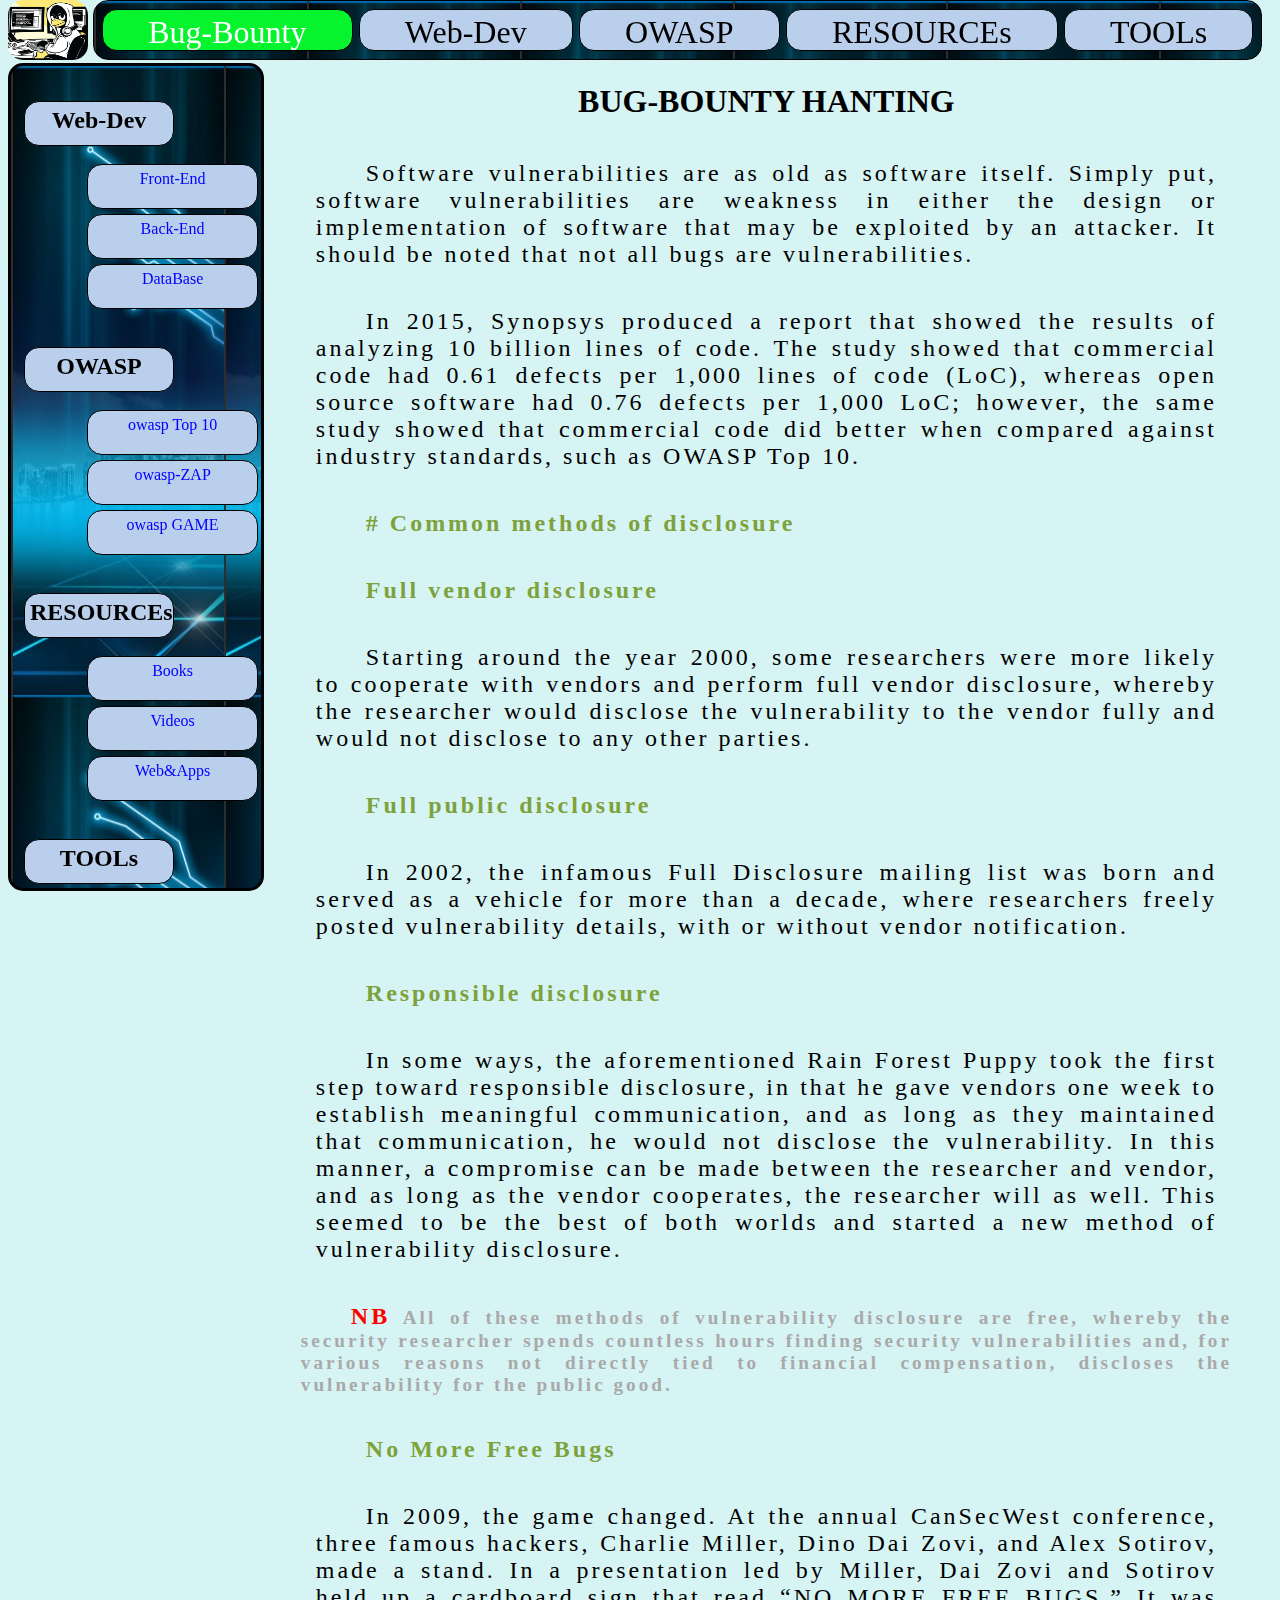
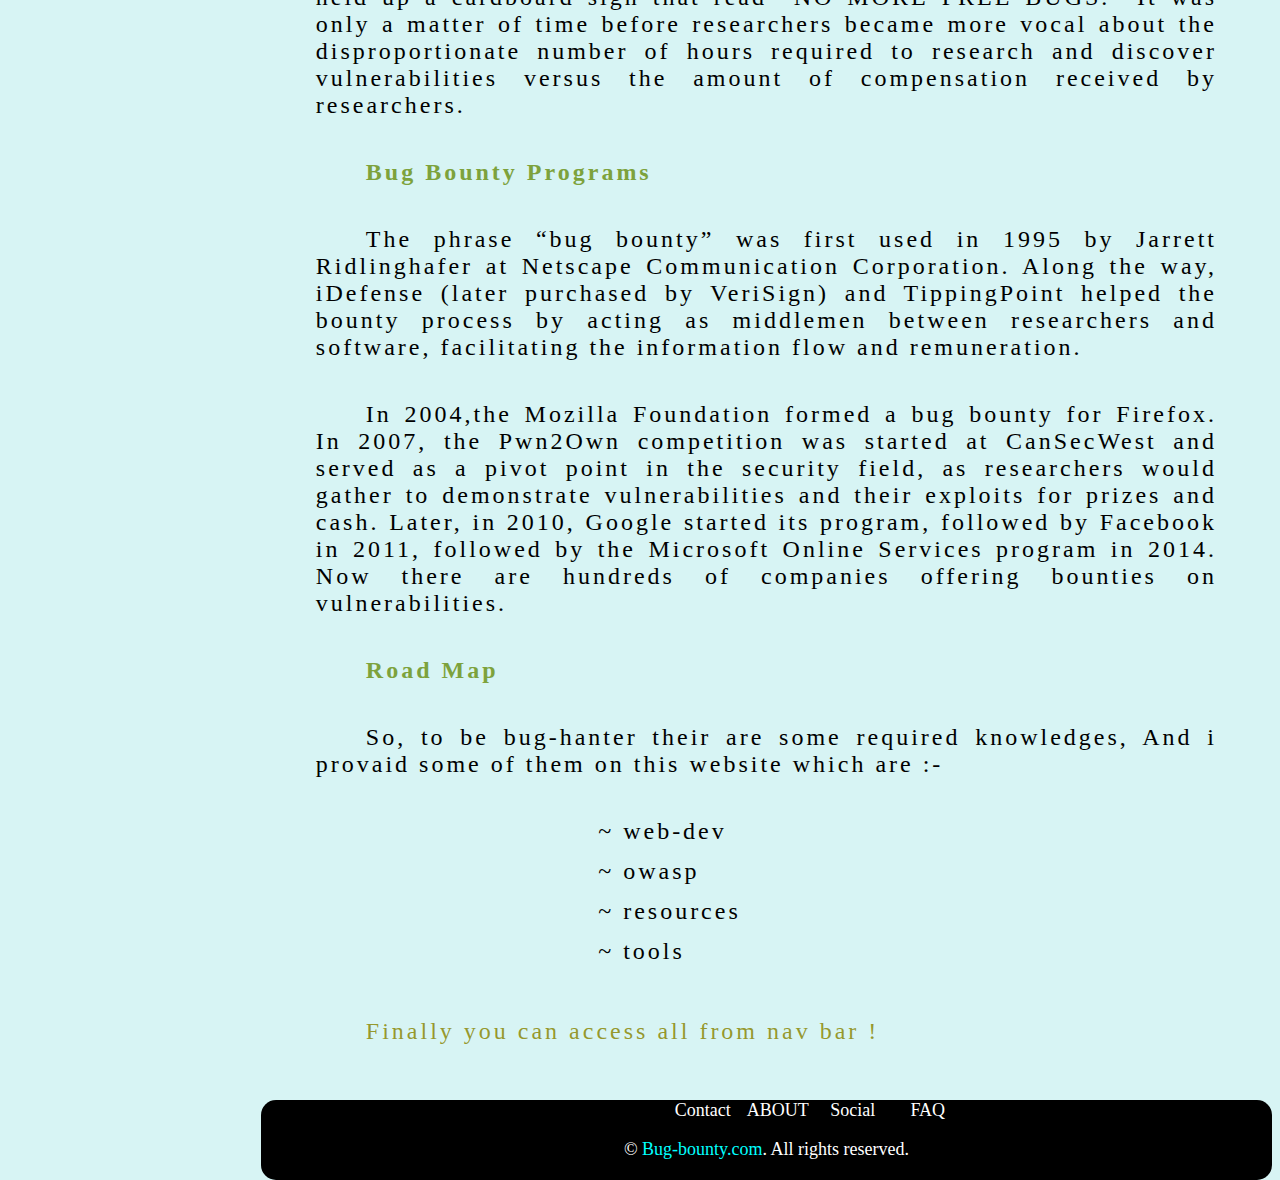
<file: index.html>
<!DOCTYPE html>
<html>
    <head>
        <meta name="viewport" content="width=device-width, initial-scale=1.0">
        <title>BUG-Bounty</title>
        <link rel="stylesheet" href="./STYLE/bug-bounty.css">
        <link rel="script" href="./SCRIPT/bug-bounty.js">
    </head>
    <body>

        <nav class="nav-bar">
            <div class="img">
                <img src="./PICTURE/linux.jpg" alt="my pic" width="80px" height="60px">
            </div>
            
            <div class="link">
                    <a class="aa active" href="index.html">Bug-Bounty</a>
            
                    <a class="aa" href="./HTML/web-dev.html">Web-Dev</a>
                
                    <a class="aa" href="./HTML/owasp.html">OWASP</a>
            
                    <a class="aa" href="./HTML/book.html">RESOURCEs</a>       
            
                    <a class="aa" href="./HTML/tools.html">TOOLs</a>        
            </div>
        </nav>

        <section class="sec">
            <aside class="side-bar">
              
                <ul class="side-li"><a class="sA" href="./HTML/web-dev.html">
                    <h1 class="side">Web-Dev</h1><br>
                    <li>Front-End</li>
                    <li>Back-End</li>
                    <li>DataBase</li>
                </a>
                </ul>
            
                <ul class="side-li"><a class="sA" href="./HTML/owasp.html">
                    <h1 class="side">OWASP</h1><br>
                    <li>owasp Top 10</li>
                    <li>owasp-ZAP</li>
                    <li>owasp GAME</li>
                </a>
                </ul>
           
                <ul class="side-li"><a class="sA" href="./HTML/book.html">
                     <h1 class="side">RESOURCEs</h1><br>
                    <li>Books</li>
                    <li>Videos</li>
                    <li>Web&Apps</li>
                </a>
                </ul>
                
                <ul class="side-li"><a class="sA" href="./HTML/tools.html">
                    <h1 class="side">TOOLs</h1><br>
                    <li>Recon</li>
                    <li>Scanning</li>
                    <li>Exploit</li>
                </a>
                </ul>

            </aside>

            <article class="article">
                    <h1>Bug-bounty hanting</h1>
                    <p>
                        Software vulnerabilities are as old as software itself. Simply put, software
                        vulnerabilities are weakness in either the design or implementation of software that may
                        be exploited by an attacker. It should be noted that not all bugs are vulnerabilities.
                    </p>
                    <p>   
                        In 2015, Synopsys produced a report that showed the results of analyzing 10 billion lines of
                        code. The study showed that commercial code had 0.61 defects per 1,000 lines of code
                        (LoC), whereas open source software had 0.76 defects per 1,000 LoC; however, the
                        same study showed that commercial code did better when compared against industry
                        standards, such as OWASP Top 10.
                    </p>
                            <h2># Common methods of disclosure</h2>
                            <h2>Full vendor disclosure</h2> 
                    <p>
                            Starting around the year 2000, some researchers were more likely to cooperate with
                        vendors and perform full vendor disclosure, whereby the researcher would disclose the
                        vulnerability to the vendor fully and would not disclose to any other parties.
                    </p>
                            <h2>Full public disclosure</h2>
                    <p>
                            In 2002, the infamous Full Disclosure mailing list was born
                        and served as a vehicle for more than a decade, where researchers freely posted
                        vulnerability details, with or without vendor notification.
                    </p>
                            <h2>Responsible disclosure</h2>
                    <p>
                            In some ways, the aforementioned Rain Forest Puppy took
                        the first step toward responsible disclosure, in that he gave vendors one week to
                        establish meaningful communication, and as long as they maintained that communication,
                        he would not disclose the vulnerability. In this manner, a compromise can be made
                        between the researcher and vendor, and as long as the vendor cooperates, the researcher
                        will as well. This seemed to be the best of both worlds and started a new method of
                        vulnerability disclosure.
                    </p>
                            <h3><b>NB</b> All of these methods of vulnerability disclosure are free,
                        whereby the security researcher spends countless hours finding security vulnerabilities
                        and, for various reasons not directly tied to financial compensation, discloses the
                        vulnerability for the public good.</h3>

                            <h2>No More Free Bugs</h2>
                    <p>
                        In 2009, the game changed. At the annual CanSecWest conference, three famous
                        hackers, Charlie Miller, Dino Dai Zovi, and Alex Sotirov, made a stand.
                        In a presentation led by Miller, Dai Zovi and Sotirov held up a cardboard sign that read
                        “NO MORE FREE BUGS.” It was only a matter of time before researchers became
                        more vocal about the disproportionate number of hours required to research and
                        discover vulnerabilities versus the amount of compensation received by researchers.
                    </p>
                      
                            <h2>Bug Bounty Programs</h2>
                    <p>    
                        The phrase “bug bounty” was first used in 1995 by Jarrett Ridlinghafer at Netscape
                        Communication Corporation. Along the way, iDefense (later purchased by VeriSign)
                        and TippingPoint helped the bounty process by acting as middlemen between
                        researchers and software, facilitating the information flow and remuneration. 
                    </p>
                    <p>
                        In 2004,the Mozilla Foundation formed a bug bounty for Firefox. In 2007, the Pwn2Own competition 
                        was started at CanSecWest and served as a pivot point in the security field,
                        as researchers would gather to demonstrate vulnerabilities and their exploits for prizes
                        and cash. Later, in 2010, Google started its program, followed by Facebook in 2011,
                        followed by the Microsoft Online Services program in 2014. Now there are hundreds
                        of companies offering bounties on vulnerabilities.
                    </p>
                            <h2>Road Map</h2>
                    <p>
                        So, to be bug-hanter their are some required knowledges, And i provaid some of them on this website which are :-
                    </p>
                        <ul class="rmap">
                            <li>~ web-dev</li>
                            <li>~ owasp</li>
                            <li>~ resources</li>
                            <li>~ tools</li>
                        </ul>

                    <p class="final">Finally you can access all from nav bar !</p>
                    
            </article>
        </section>

        <footer class="foot">
            <ul class="list">
                <li>Contact</li>
                <li>ABOUT</li>
                <li>Social</li>
                <li>FAQ</li>
            </ul>
            <p class="fp">&copy; <a style="color:aqua" href="index.html">Bug-bounty.com</a>. All rights reserved.</p>
        </footer>
    </body>
</html>
</file>
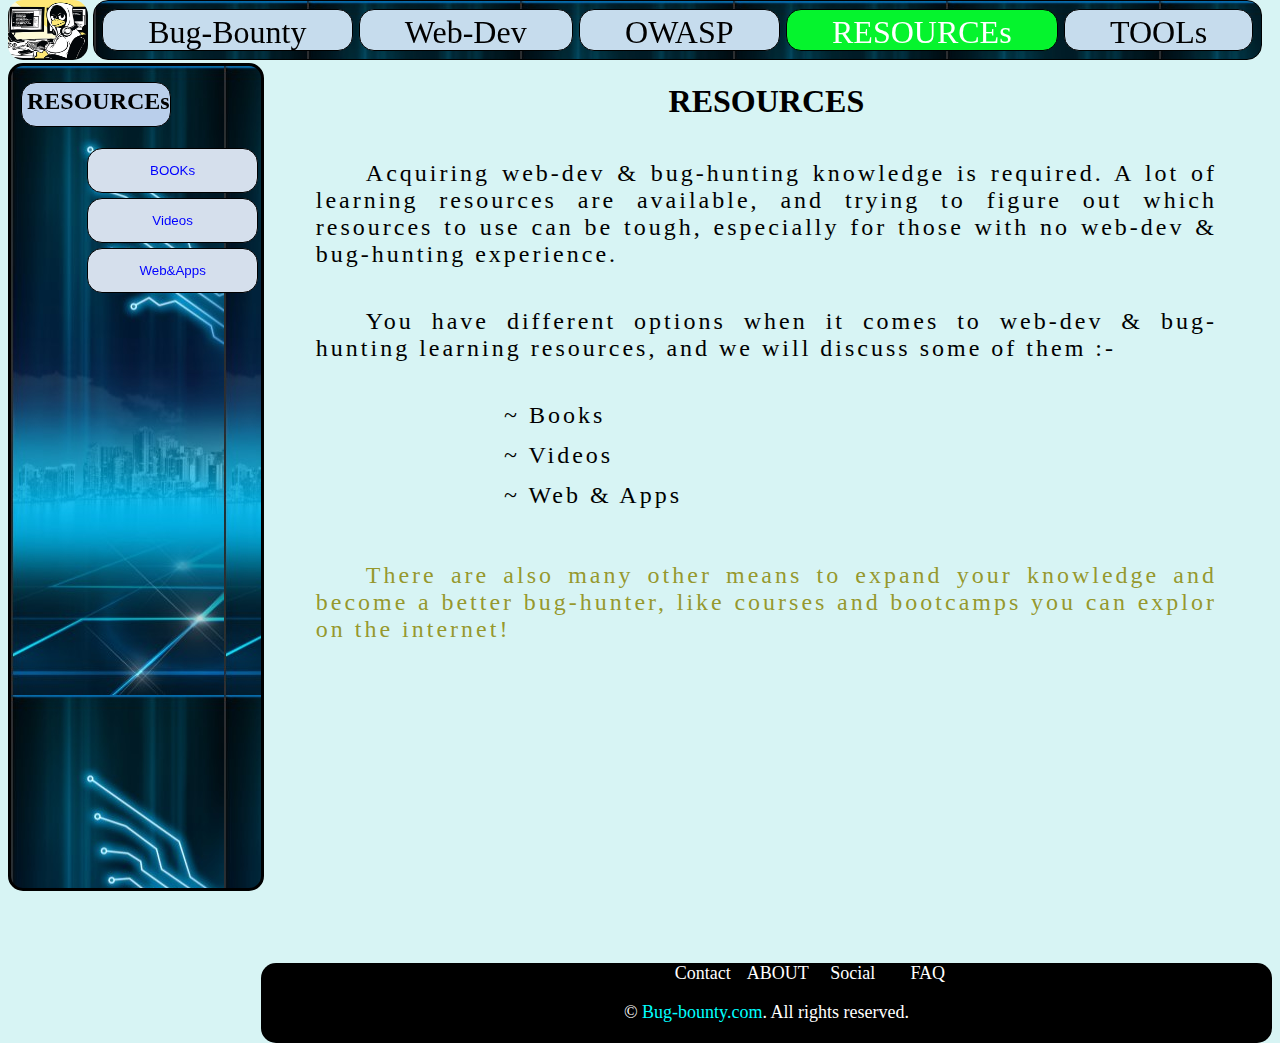
<file: HTML/book.html>
<!DOCTYPE html>
<html>
    <head>
        <title>BOOKs</title>
        <link rel="stylesheet" href="../STYLE/nav.css">
    </head>
    <body>
        <nav class="nav-bar">
            <div class="img">
                <img src="../PICTURE/linux.jpg" alt="my pic" width="80px" height="60px">
            </div>
            
            <div class="link">
                    <a class="aa" href="../index.html">Bug-Bounty</a>

                    <a class="aa" href="web-dev.html">Web-Dev</a>

                    <a class="aa" href="owasp.html">OWASP</a>

                    <a class="aa active" href="book.html">RESOURCEs</a>   

                    <a class="aa" href="tools.html">TOOLs</a>    
            </div>
        </nav>
        <section class="sec">
            <aside class="side-bar">
                    <h1 class="side">RESOURCEs</h1><br>
                <div class="button">
                    <button class="si-li book" onclick="book()">BOOKs</button>
                    <button class="si-li video" onclick="video()">Videos</button>
                    <button class="si-li web" onclick="web()">Web&Apps</button>
                </div>
            </aside>

            <article class="article re">
                    <h1 class="ar-h">RESOURCEs</h1>
                <div class="ar-p">
                    <p>
                        Acquiring web-dev & bug-hunting knowledge is required. A lot of learning resources 
                        are available, and trying to figure out which resources to use can be tough, 
                        especially for those with no web-dev & bug-hunting experience.
                    </p>
                    <p>You have different options when it comes to web-dev & bug-hunting learning resources, and we will discuss some of them :-</p>
                    <ul class="layer">
                        <li>~ Books</li>
                        <li>~ Videos</li>
                        <li>~ Web & Apps</li>
                    </ul>
                    <p class="final">There are also many other means to expand your knowledge and become a better bug-hunter, like courses and bootcamps you can explor on the internet!</p>
                </div>
            </article>

            <article class="article bo">
                    <h1 class="ar-h">BOOKs</h1>
                <div class="ar-p">
                    <p>
                        Books are good learning resources, and you can keep them on your bookshelf or phone and refer to them whenever you need to.
                        No one book can fully cover a topic as large as  bug-hunting.
                       Books, like any self-study learning option, are going to be a more challenging way to learn. 
                       There’s no instructor to ask questions, but you can get help online from other ethical hackers. 
                       Try social networking platforms like Twitter or LinkedIn to help answer your bug-hanting questions.                         
                    </p>
                    <p>Here is a list of recommended books for expanding your web-dev & bug-hunting educations.</p>
                    
                    <h2><b>#</b> LINUX BASICS FOR HACKERS </h2>
                    <div style="display: flex;">
                        <div>
                            <p>OccupyTheWeb is an infosec consultant, forensic investigator, and trainer with more
                                than 20 years in the industry.</p>
                            <p>
                                If you’re getting started along the exciting path of hacking, cybersecurity, and
                                pentesting, Linux Basics for Hackers is an excellent first step. Using Kali Linux, an
                                advanced penetration testing distribution of Linux, you’ll learn the basics of using the
                                Linux operating system and acquire the tools and techniques you’ll need to take control
                                of a Linux environment.
                            </p>
                            <p>
                                Linux/Unix is used in two thirds of web servers and dominates the market, And over 90 percent of all hacking tools are written for Linux.
                                This book is not intended for the experienced hacker or the experienced Linux admin. Instead, it is intended for those who want to get started along the exciting path of
                                hacking, cybersecurity, and pentesting.
                            </p>
                        </div>
                        <a href="https://a.co/d/9ynBPIF" target="_blank"><img src="../PICTURE/linux for hackers.jpg" alt="LINUX BASICS FOR HACKERS" width="350px" height="450px"></a>
                    </div>
                    
                    <h2><b>#</b> Django for begners</h2>
                    <div style="display: flex;">
                        <div>
                            <p>William S. Vincent's book is a project-based approach to learning web development with the Django1 web framework.</p>
                            <p>
                                In this book you will build five progressively more complex web
        applications, starting with a simple Hello, World app, progressing to a Pages app, a Message Board
        app, a Blog app with forms and user accounts, and finally a Newspaper app that uses a custom
        user model, email integration, foreign keys, authorization, permissions, and more.
                            </p>
                            <p>By the end of this book you will feel confident creating your own Django projects from scratch using current best practices.</p>
                        </div>
                        <a href="https://a.co/d/1Hem1CN" target="_blank"><img src="../PICTURE/Django.jpg" alt="Django for begners" width="350px" height="450px"></a>
                    </div>
                    <h2><b>#</b> The Web App Hacker’s Handbook 2nd Edition (wiley publishing, 2011)</h2>
                    <div style="display: flex;">
                        <div>
                            <p>
                                Dafydd Stuttard & Marcus PInto's book is a practical guide to discovering and exploiting security flaws in web applications. 
        By “web applications” it mean those that are accessed using a web browser to communicate with a web server. 
        They examine a wide variety of different technologies, such as databases, file systems, and web services, but 
        only in the context in which these are employed by web applications.
                            </p>
                            <p>- it can be the best book to start with for web-app hacking.</p>
                        </div>
                        <a href="https://a.co/d/8xmOJdR" target="_blank"><img src="../PICTURE/hand book.jpg" alt="web-app hacker's handbook" width="350px" height="450px"></a>
                    </div>
                    <h2><b>#</b> Bug Bounty Bootcamp ( no starch press, 2021)</h2>
                    <div style="display: flex;">
                        <div>
                            <p>In this book, Vickie explores a variety of different vulnerability types to advance your understanding of web application hacking.</p>
                            <p>
                                She covers the skills that will make you a successful bug bounty hunter, including step-by-step analyses on how to pick the right program for you, perform proper reconnaissance, and write strong reports. 
        She provides explanations for attacks like cross-site scripting, SQL injection, template injection, and almost any other you need in your toolkit to be successful. 
        Later on, she takes you beyond the basics of web applications and introduces topics such as code review, API hacking, automating your workflow, and fuzzing.
                            </p>
                            <p>For anyone willing to put in the work, Bug Bounty Bootcamp gives you the foundation you need to make it in bug bounties.</p>
                        </div>
                        <a href="https://a.co/d/6M44seM" target="_blank"><img src="../PICTURE/bug-bounty.jpg" alt="bug-bounty bootcamp" width="400px" height="500px"></a>
                    </div>
                    <h2><b>#</b> Real-World Bug Hunting ( no strach press, 2019)</h2>
                    <div style="display: flex;">
                        <div>
                            <p>
                                This book will be a tremendous guide along your journey. 
        It’s filled with rich, real-world examples of security vulnerability reports that resulted in real bug bounties, along with helpful analysis and review by Pete
        Yaworski, the author and a fellow hacker. He is your companion as you learn, and that’s invaluable.
                            </p>
                            <p>Another reason this book is so important is that it focuses on how to become an ethical hacker.</p>
                        </div>
                        <a href="https://a.co/d/cPFJ3vo" target="_blank"><img src="../PICTURE/field guide.jpg" alt="real-world bug hunting" width="350px" height="400px"></a>
                    </div>
                    <h2><b>#</b> Black Hat Python 2nd Edition (no strach press)</h2>
                    <div style="display: flex;">
                        <div>
                            <h3>This Justin Seitz & TimArnold Book is python 3 version of the 1 st Edition.</h3>
                            <p>
                                If you truly have a hacker’s mindset, a spark is all you need to make it your own and do something even more amazing. Justin Seitz offers plenty of sparks.
        A great book using Python for offensive security purposes. <br>
        Whether you’re interested in becoming a serious hacker/penetration tester or just want to know how they work, this book is one you need to read. 
        Intense, technically sound, and eye-opening.
                            </p>
                            <p>With a minor tweak or two, many of these programs will have at least a ten year shelf life, and that is rare for a security book.</p>
                        </div>
                        <a href="https://a.co/d/dkgeUaK" target="_blank"><img src="../PICTURE/black-hat.jpg" alt="black-hat python" width="350px" height="450px"></a>
                    </div>
                    <h2><b>#</b>Hacking APIs</h2>
                    <div style="display: flex;">
                        <div>
                            <p>
                                Hacking APIs is a crash course on web API security testing that will prepare you to attack APIs, find bugs other hackers often miss.
                            </p>
                            <p>
                                This book starts From basic definitions, through the theory behind common API weaknesses and hacking best 
                                practices. This highly effective, hands-on journey starts with tool introduction and reconnaissance, then covers everything from API fuzzing to complex access-control 
                                exploitation. With detailed labs, tips and tricks, and real-life examples, Hacking 
                                APIs is a complete workshop rolled into one book.
                            </p>
                        </div>
                        <a href="https://a.co/d/hhJP3D5" target="_blank"><img src="../PICTURE/Hacking APIs.png" alt="hacking APIs" width="250px" height="350px"></a>
                    </div>
                    <p class="final">Reading as much books as you can is the best thing in forming foundation of what ever you are learning.</p>
                </div>
            </article>

            <article class="article vi">
                    <h1 class="ar-h">Videos</h1>
                <div class="ar-p">
                    <p>Videos are best resources for begners to learn  new technologies. <br>
                    <h3>Here is a list of recommended videos for expanding your web-dev & bug-hunting educations.</h3></p>
                    <b>Web-Dev</b>
                    <h2># Frontend Web Development Bootcamp</h2>
                    <p>This course will give you a great foundetion of js, html & css !</p>
                    <iframe width="80%" height="500px"
                    src="http://www.youtube.com/embed/zJSY8tbf_ys">
                    </iframe>
                    <h2># Bug Hunters</h2>
                    <p>A Documentery from Hacking Google series, it will show you what bug-hunting is all about.</p>
                    <iframe width="80%" height="500px"
                    src="http://www.youtube.com/embed/IoXiXlCNoXg">
                    </iframe>
                    <h2># Bug Bounty Guide</h2>
                    <p>The interview by deved boomble is a best guide to the field.</p>
                    <iframe width="80%" height="500px"
                    src="http://www.youtube.com/embed/-2eVJRBNzY0">
                    </iframe>
                    
                </div>
                    <p class="final">It is known ther are a masive amount of coures on the internet, so grab the good ones and keep learning !</p>
            </article>

            <article class="article wa">
                    <h1 class="ar-h">Web&Apps</h1>
                <div class="ar-p">
                    <p>
                        Websites that feature web-dev & bug-hunting information and related news stories are a 
                        perfect complement to all of the books that we recommend for you to read. <br>
                        Here are some of our favorite websites for you to check out. The great thing 
                        about the web is that these resources are dynamic. The best websites are worth 
                        visiting again and again because their content will grow as time goes on. <br> Make 
                        sure to bookmark these sites in your favorite web browser!  
                    </p>
                    <a href="http://developer.mozilla.org"><h2># MDN Web Docs</h2></a>
                    <p>
                        MDN Web Docs previously Mozilla Developer Network and formerly Mozilla Developer Center, is a documentation repository for web developers
                        used by Mozilla, Microsoft, Google and Samsung.
                    </p>
                    <p>
                        The MDN Web Docs site provides information about Open Web technologies including
                        HTML, CSS, JavaScript and APIs for both web sites and progressive web apps.
                    </p>
                    <a href="http://w3schools.com"><h2># W3schools</h2></a>
                    <p>
                        W3Schools is a web developers site, with tutorials and references on web development languages such as HTML, CSS, JavaScript, PHP, SQL, and JQuery, covering most aspects of web programming.
The site derives its name from the World Wide Web (W3), but is not affiliated with the W3C. <br>
W3Schools was originally created in 1998, by Refsnes Data, a Norwegian software development and consulting company.
                    </p>
                    <p>
                        W3Schools has focus on simplicity, practicing easy and straight-forward learning. 
it use simple code explanations, and illustrate how to use it. <br>
The tutorials start from basic level, and move all the way up to complete professional references.
                    </p>
                    <p>
                        W3schools presents thousands of code examples. <br>
By using an online editor (Try It Yourself), you can edit examples and execute computer code experimentally, to see what works and what does not, before implementing it.
                    </p>
                    <h2>Popular Bug Bounty Program Facilitators</h2>
                    <p>
                        Several companies have emerged to facilitate bug bounty programs. <br>
                        The following were started in 2012 and are still serving this critical niche :-
                    </p>
                    <ul class="layer">
                        <li>~ Bugcrowd</li>
                        <li>~ HackerOne</li>
                        <li>~ SynAck</li>
                        <li>~ Intigriti</li>
                    </ul>
                    <p class="final">
                        This are just some. Several companies, including Google, Facebook, Apple, and Microsoft, are running their own bug bounty programs directly. 
                        More recently, Tesla, United, GM, and Uber launched their programs.
                    </p>
                </div>
            </article>
        </section>

        <footer class="foot">
            <ul class="flist">
                <li class="fo-li">Contact</li>
                <li class="fo-li">ABOUT</li>
                <li class="fo-li">Social</li>
                <li class="fo-li">FAQ</li>
            </ul>
            <p class="fp">&copy; <a style="color:aqua" href="../index.html">Bug-bounty.com</a>. All rights reserved.</p>
        </footer>

        <script src="../SCRIPT/book.js"></script>
    </body>
</html>
</file>
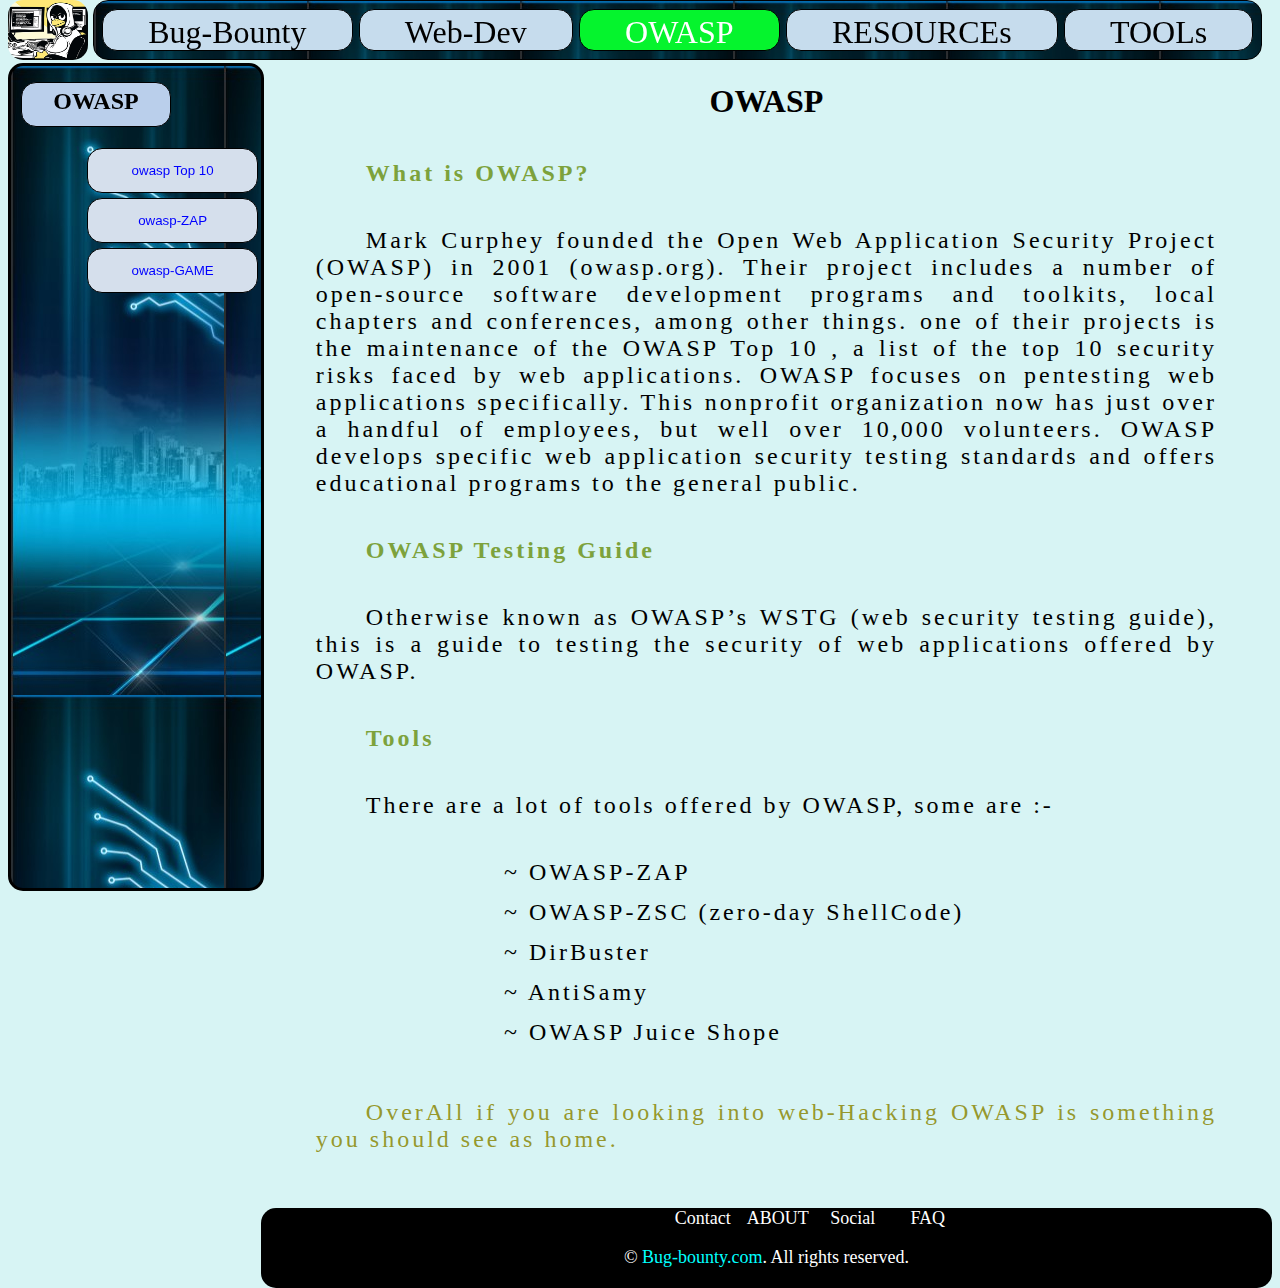
<file: HTML/owasp.html>
<!DOCTYPE html>
<html>
    <head>
        <title>OWASP</title>
        <link rel="stylesheet" href="../STYLE/nav.css">
    </head>
    <body>
        <nav class="nav-bar">
            <div class="img">
                <img src="../PICTURE/linux.jpg" alt="my pic" width="80px" height="60px">
            </div>
            
            <div class="link">
                    <a class="aa" href="../index.html">Bug-Bounty</a>

                    <a class="aa" href="web-dev.html">Web-Dev</a>

                    <a class="aa active" href="owasp.html">OWASP</a>

                    <a class="aa" href="book.html">RESOURCEs</a>   

                    <a class="aa" href="tools.html">TOOLs</a>    
            </div>
        </nav>
        <section class="sec">
            <aside class="side-bar">
                    <h1 class="side">OWASP</h1><br>
                <div class="button">
                    <button class="si-li o10" onclick="o10()">owasp Top 10</button>
                    <button class="si-li oZ" onclick="oZ()">owasp-ZAP</button>
                    <button class="si-li oG" onclick="oG()">owasp-GAME</button>
                </div>
            </aside>

            <article class="article ow">
                    <h1 class="ar-h">OWASP</h1>
                <div class="ar-p">
                    <h2>What is OWASP?</h2>
                    <p>
                        Mark Curphey founded the Open Web Application Security Project (OWASP) in 2001 (owasp.org). 
Their project includes a number of open-source software development programs and toolkits, local chapters and conferences, among other things.
one of their projects is the maintenance of the  OWASP Top 10 , a list of the top 10 security risks faced by web applications. 
OWASP focuses on pentesting web applications specifically. This nonprofit organization now has just over a handful of employees, but well over 10,000 volunteers. 
OWASP develops specific web application security testing standards and offers educational programs to the general public.
                    </p>
                    <h2>OWASP Testing Guide</h2>
                    <p>
                        Otherwise known as OWASP’s WSTG (web security testing guide), 
this is a guide to testing the security of web applications offered by OWASP.
                    </p>
                    <h2>Tools</h2>
                    <p>There are a lot of tools offered by OWASP, some are :-</p>
                    <ul class="layer">
                        <li>~ OWASP-ZAP</li>
                        <li>~  OWASP-ZSC (zero-day ShellCode)</li>
                        <li>~ DirBuster</li>
                        <li>~ AntiSamy</li>
                        <li>~ OWASP Juice Shope</li>
                    </ul>
                    <p class="final">OverAll if you are looking into web-Hacking OWASP is something you should see as home.</p>
                </div>
            </article>

            <article class="article tt">
                    <h1 class="ar-h">OWASP Top 10</h1>
                <div class="ar-p">
                    <p>
                        The OWASP TOP 10 is a standard awareness document for developers and web application security.
it represents a broad consensus about the most critical security risks to web application.
                    </p>
                    <h2>1. Injection</h2>
                    <p>
                        Injection flaws, such as SQL, NoSQL, OS and LDAP, occur when untrusted data is sent to an interpreter as part of a command or query. 
Injection flaws are very prevalent, particularly in legacy code, And they are easy to discover when examining code.
Scanners and Fuzzers can help attackers find injection flaws.
                    </p>
                    <h2>2. Broken Authentication and Session Management</h2>
                    <p>
                        This category of vulnerability encompasses various defects within the application’s login mechanism, which 
may enable an attacker to guess weak passwords, launch a brute-force attack, or bypass the login.
Session management attacks are well understood, particularly in relation to unexpired session tokens.
Attackers can detect broken authentication using manual means and exploit them using automated tools with password lists and dictionary attacks.
                    </p>
                    <h2>3. Sensitive Data Exposure</h2>
                    <p>
                        This mainly involves interacting 
with the application in unexpected and malicious ways and exploiting anomalies in the application’s behavior to extract information that is of value to you. 
If successful, such an attack may enable you to retrieve sensitive data such as user credentials, gain a deeper understanding of an error condition to fi ne-tune 
your attack, discover more details about the technologies in use, and map the application’s internal structure and functionality.
                    </p>
                    <h2>4. XML External Entity</h2>
                    <p>
                        Attackers can exploit vulnerable XML processors if they can upload XML or include hostile content in an XML document, exploiting vulnerable code, dependencies or integrations.
By default, many older XML processors allow specification of an external entity, a URL that is dereferenced and evaluated during XML processing.
These flaws can be used to extract data, excute a remote request from the server, scan internal systems, perform a denial-of-serrvice attack, as well as execute other attacks.
                    </p>
                    <h2>5. Broken Access Control</h2>
                    <p>
                        This involves cases where the application fails to properly protect access to its data and functionality, 
potentially enabling an attacker to view other users’ sensitive data held on the server or carry out privileged actions (creating, accessing, updating or deleting ).
Access control weaknesses are common due to lack of automation detection, and lack of effective functional testing by application developers.
Access control is detectable using manual means, or possibly through automation for the absence of access controls in certain frameworks.
                    </p>
                    <h2>6. Security Misconfiguration</h2>
                    <p>
                        Attackers will often attempt to exploit unpatched flaws or access default accounts, unused pages, unprotected files and directories, 
to gain unauthorized access or knowledge of the system.
Security misconfiguration can happen at any level of an application stack, including the network services, platform, web server, application server,
database, frameworks, custom code, and preinstalled virtual machines, containers, or storage.
Automated scanners are useful for dettecting misconfigurations, use of default accounts or configurations, unnecessary services, legacy options, etc.
                    </p>
                    <h2>7. Cross-Site Scripting</h2>
                    <p>
                        This vulnerability enables an attacker to target other users of the application, potentially gaining access to their data, 
performing unauthorized actions on their behalf, or carrying out other attacks against them.
Automated tools can detect and exploit all three forms of XSS, particularly in mature technologies such as PHP, J2EE/JSP, and ASP.NET.
                    </p>
                    <h2>8. Insecur De-serialization</h2>
                    <p>
                    # Serialization is the process of converting complex data structures, such as objects and their fields, into a "flatter" format that can be sent and received as a sequential stream of bytes.
                    </p>
                    <p>
                    # Deserialization is the process of restoring this byte stream to a fully functional replica of the original object, in the exact state as when it was serialized.
                    </p>
                    <p>
                    So, Insecure deserialization is when user-controllable data is deserialized by a website. This potentially enables an attacker to manipulate serialized objects in order to pass harmful data into the application code.
                    </p>
                    <h2>9. Using Components with Known Vulnerabilities</h2>
                    <p>
                        While it is easy to find already-written exploits for many known vulnerablities, other vulnerabilities require concentrated effort to
develop a custom exploit.
also some known vulnerabilities lead to only minor impacts, some of the largest breaches to date have relied on exploiting known 
vulnerabilities in components.
Some scanners help in detection, but determining exploitablity requires additional effort.
                    </p>
                    <h2>10. Insufficent Logging&Monitoring</h2>
                    <p>
                        Exploitation of Insufficent Logging&Monitoring is the bedrock of nearly every major incident. 
Attackers rely on the lack of monitoring and timely response to achieve their goals without being detected.
Most successful attack start with vulnerability probing.
                    </p>
                </div>
            </article>

            <article class="article zt">
                    <h1 class="ar-h">OWASP-ZAP</h1>
                <div class="ar-p">
                    <p>ZED Attack Proxy is a free and open-source web application vulnerability scanning tool from the folks at the venerable OWASP project.</p>
                    <p> 
                        Written in Java (therefore platform independent) with an excellent easy-to use GUI, it can be mastered by even a novice in minutes.</p>
                    <p>
                        It is terrific for scanning web applications in search of known vulnerabilities, And for both passive and active scanning ZAP is really an amazing tool in that it contains so many functions. 
                        it lets you explore an application, collecting vulnerabilities along the way. it has a built-in web spider you can use.
                    </p>
                    <p>It’s also perfect for creating Cross-Site Request Forgery (CSRF) proofs-of-concept.</p>
                    <p class="final">~ It is most used tool, mastering it will pay off when you start hacking!</p>
                </div>
            </article>

            <article class="article gt">
                    <h1 class="ar-h">OWASP GAME</h1>
                <div class="ar-p">
                    <p>OWASP has created the "OWASP Juice Shop". This is a purposly insecure wabApp that utilizes game theory to entice you to break in.</p>
                    <p>The Juice Shop is linked to a scoreboard that helps you keep track of  your progress and leads you through the different challenges.</p>
                    <h3><b>~ There is no link to the scoreboard, it is one of the challenges.</b></h3>
                    <p>The first item in the tutorial tells you to look at the js code within DevTools by hitting F12, or just start guessing  the url of the scorebord.</p>
                    <h2>Challenges</h2>
                    <p>Some of the challenges you will face in the game are :-</p>
                    <ul class="layer">
                        <li>~ Broken Authentication</li>
                        <li>~ Broken Access Control</li>
                        <li>~ Security Misconfiguration</li>
                        <li>~ Using Components with known Vulnerabilites</li>
                        <li>~ Insufficient Logging&Monitoring</li>
                    </ul>
                    <p class="final">That is best way to understand security flaws and get experience from attack simulations.</p>
                </div>
            </article>
        </section>

        <footer class="foot">
            <ul class="flist">
                <li class="fo-li">Contact</li>
                <li class="fo-li">ABOUT</li>
                <li class="fo-li">Social</li>
                <li class="fo-li">FAQ</li>
            </ul>
            <p class="fp">&copy; <a style="color:aqua" href="../index.html">Bug-bounty.com</a>. All rights reserved.</p>
        </footer>

        <script src="../SCRIPT/owasp.js"></script>
    </body>
</html>
</file>
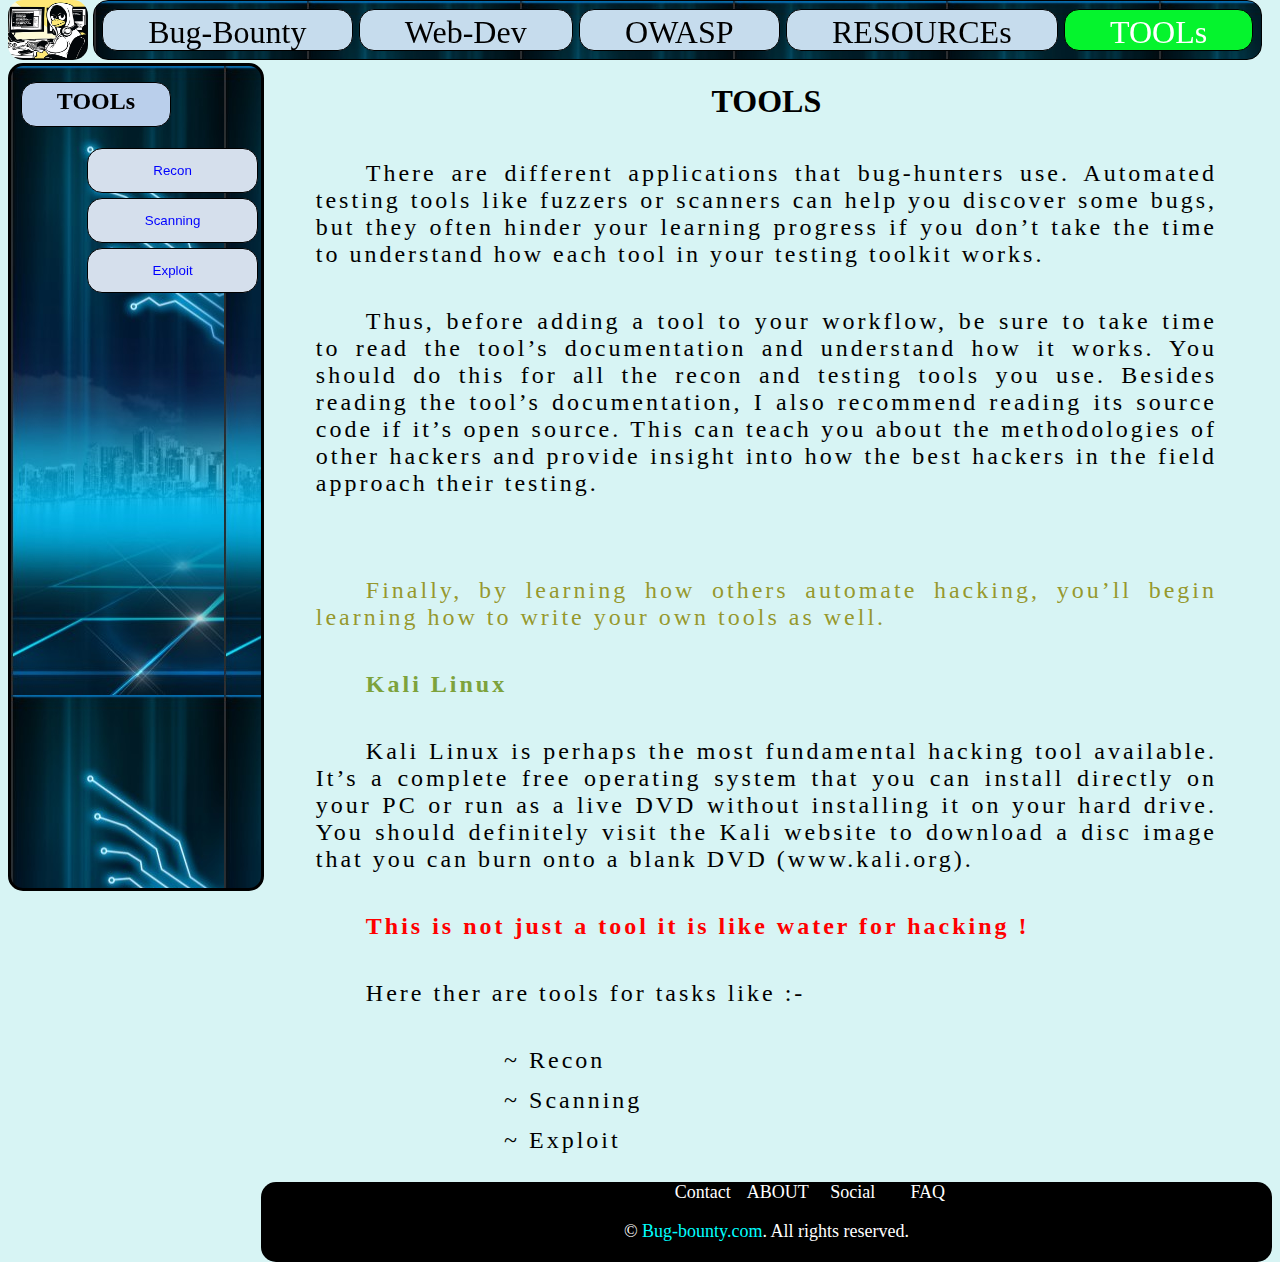
<file: HTML/tools.html>
<!DOCTYPE html>
<html>
    <head>
        <title>TOOLs</title>
        <link rel="stylesheet" href="../STYLE/nav.css">
    </head>
    <body>
        <nav class="nav-bar">
            <div class="img">
                <img src="../PICTURE/linux.jpg" alt="my pic" width="80px" height="60px">
            </div>
            
            <div class="link">
                    <a class="aa" href="../index.html">Bug-Bounty</a>

                    <a class="aa" href="web-dev.html">Web-Dev</a>

                    <a class="aa" href="owasp.html">OWASP</a>

                    <a class="aa" href="book.html">RESOURCEs</a>   

                    <a class="aa active" href="tools.html">TOOLs</a>    
            </div>
        </nav>
        <section class="sec">
            <aside class="side-bar">
                    <h1 class="side">TOOLs</h1><br>
                <div class="button">
                    <button class="si-li recon" onclick="recon()">Recon</button>
                    <button class="si-li scann" onclick="scann()">Scanning</button>
                    <button class="si-li exploit" onclick="exploit()">Exploit</button>
                </div>
            </aside>

            <article class="article to">
                    <h1 class="ar-h">TOOLs</h1>
                <div class="ar-p">
                    <p>
                        There are different applications that bug-hunters use.
                        Automated testing tools like fuzzers or scanners can help you discover some bugs, 
                        but they often hinder your learning progress if you don’t take the time to understand how each tool in your testing toolkit works.
                    </p> 
                    <p>
                        Thus, before adding a tool to your workflow, be sure to take time to read the 
                        tool’s documentation and understand how it works. You should do this for all the recon and testing tools you use.
                        Besides reading the tool’s documentation, I also recommend reading its source code if it’s open source. 
                        This can teach you about the methodologies of other hackers and provide insight into how the best hackers in the 
                        field approach their testing.
                    </p> 
                    <p class="final">Finally, by learning how others automate hacking, you’ll begin learning how to write your own tools as well.</p>
                    <h2>Kali Linux</h2>
                    <p>    
                        Kali Linux is perhaps the most fundamental hacking tool available. It’s a 
                        complete free operating system that you can install directly on your PC or run 
                        as a live DVD without installing it on your hard drive. You should definitely 
                        visit the Kali website to download a disc image that you can burn onto a blank 
                        DVD (www.kali.org). <br>    
                    </p>
                    <p><b>This is not just a tool it is like water for hacking !</b></p>
                    <p>Here ther are tools for tasks like :-</p>
                    <ul class="layer">
                        <li>~ Recon</li>
                        <li>~ Scanning</li>
                        <li>~ Exploit</li>
                    </ul>
                </div>
            </article>

            <article class="article rt">
                    <h1 class="ar-h">RECON</h1>
                <div class="ar-p">
                    <p>The first step to attacking any target is conducting reconnaissance, or simply put, gathering information about the target.</p>
                    <p>
                        Reconnaissance is important because it’s how you figure out an application’s attack surface. 
To look for bugs most efficiently, you need to discover all the possible ways of attacking a target before deciding on the most effective approach.
                    </p>
                    <h2># Google Dorking</h2>
                    <p>                   
                        When hunting for bugs, you’ll often need to research the details of a vulnerability. 
                        If you’re exploiting a potential cross-site scripting (XSS) vulnerability, you might want to find a particular payload you saw on GitHub.
                    </p>
                    <p>
                        Advanced search-engine skills will help you find the resources you need quickly and accurately.
                        In fact, advanced Google searches are a powerful technique that hackers often use to perform recon. Hackers call this Google dorking. For the 
                        average Joe, Google is just a text search tool for finding images, videos, and 
                        web pages. But for the hacker, Google can be a means of discovering valuable information such as hidden admin portals, unlocked password files, 
                        and leaked authentication keys.
                    </p>
                    <p class="final">Google’s search engine has its own built-in query language that helps you filter your searches.</p>
                    <h2># WHOIS and Reverse WHOIS</h2>
                    <p>
                        When companies or individuals register a domain name, they need to supply 
identifying information, such as their mailing address, phone number, and 
email address, to a domain registrar. Anyone can then query this information 
by using the whois command, which searches for the registrant and owner 
information of each known domain. You might be able to find the associated 
contact information, such as an email, name, address, or phone number.
                    </p>
                    <p>
                        This information is not always available, as some organizations and 
individuals use a service called domain privacy, in which a third-party service 
provider replaces the user’s information with that of a forwarding service. 
                    </p>
                    <p>
                        You could then conduct a reverse WHOIS search, searching a database by using an organization name, a phone number, or an email address to find domains registered with it. 
This way, you can find all the domains that belong to the same owner. Reverse WHOIS is extremely useful for finding obscure or 
internal domains not otherwise disclosed to the public. Use a public reverse WHOIS tool like ViewDNS.info (https://viewdns.info/reversewhois/) to conduct 
this search. WHOIS and reverse WHOIS will give you a good set of top-level domains to work with.
                    </p>
                    <h2># Shodan</h2>
                    <p>
                        To find services on a machine without actively scanning it, you can use Shodan, a search engine that lets the user find machines connected to the internet. 
With Shodan, you can discover the presence of webcams, web servers, or even power plants based on criteria such as hostnames or IP addresses.
                    </p>
                    <h2># Wayback Machine</h2>
                    <p>
                        A digital record of internet content. It records a site’s content at various points in time. 
Using the Wayback Machine, you can find old endpoints, directory listings, forgotten subdomains, URLs, 
and files that are outdated but still in use. Tomnomnom’s tool Waybackurls 
(https://github.com/tomnomnom/waybackurls/) can automatically extract endpoints and URLs from the Wayback Machine.
                    </p>
                    <h2># Introspection</h2>
                    <p>
                        A great reconnaissance tool for bug hunters From GraphQL APIs, a feature that allows API users to ask a GraphQL system 
for information about itself. In other words, they’re queries that return information about how to use the API.
                    </p>
                    <p class="final">Ther are a ton of recon tools to look for and mastering them will pay off.</p>
                </div>
            </article>
            
            <article class="article sc">
                    <h1 class="ar-h">SCANNING</h1>
                <div class="ar-p">
                    <p>
                        Scanning is often part of bug-hunting.Bug hunters can manually discover vulnerabilities without using a vulnerability scanner. 
                        Vulnerability scanners are used to detect specific vulnerabilities that are publicly known and for which programmers have developed tests, and can help speed up the vulnerability discovery process. 
Scheduled recurring vulnerability scanning should be part of a threat and vulnerability management program. 
Vulnerability scanners are an important tool in a bug-hunters toolbox, and one of the first steps in a bug-hunting. Following are some common vulnerability scanners:
                    </p>
                    <h2># Nmap</h2>
                    <p>
                        stands for network mapper.
                        Whether you are an aspiring master hacker, network engineer, or security engineer, there is one tool you need to be familiar with:nmap. 
Nmap began as a simple, modest port-scanning tool with the ability to send TCP, UDP, or ICMP packets to a host and its ports to elicit a response. 
Then, based upon the host’s response, nmap determines whether the port is open. 
Over the years, it has evolved to become a powerful scanning tool with even some exploitation capabilities.
                    </p>
                    <p>
                        If you run Nmap on a network that you’re testing, you can see how it was designed and how it operates. 
                        Nmap includes host discovery for seeing which network services servers run, port 
scanning to see which TCP/IP network ports are running on those servers, and operating system detection so that you can see which OS servers and clients are in use on the network.
                    </p>
                    <h2># Hping3</h2>
                    <p>
                        Hping3 is a powerful and versatile scanning tool for scanning.
                        it is often referred to as a “packet crafting tool.” That’s because it has the capability of creating just about any type of packet, both RFC (Request for Comment. 
These are the specifications of how protocols are supposed to work) compliant and non-RFC compliant. If you can imagine a packet, hping3 can create it!
                    </p>
                    <p>
                        Hping3 can create TCP, UDP, ICMP, and RAW IP packets. This enables us to create an almost infinite 
variety of packets that we can use to get past IDSs, firewalls and scan systems behind them.
                    </p>
                    <p>
                        Hping3 will give us raw packet responses and we need to do the interpretation ourselves. 
This is probably one of the primary reasons hping3 is not as popular as nmap for scanning, but its versatility makes it a valuable tool to have in the active reconnaissance toolbox.
                    </p>
                    <h2># WhatWeb</h2>
                    <p>WhatWeb is a Python script that probes the website for signatures of the server, the CMS and other technologies used to develop the site.</p>
                    <p>
                        WhatWeb recognises web technologies including content management systems (CMS), blogging platforms, statistic/analytics packages, JavaScript
libraries, web servers, and embedded devices. WhatWeb has over 1700 plugins, each to recognise something different. WhatWeb also identifies 
version numbers, email addresses, account IDs, web framework modules,SQL errors, and more.
                    </p>
                    <p class="final">After gathering full information about the technology it is time for Exploitation !</p>
                </div>
            </article>

            <article class="article et">
                <h1 class="ar-h">EXPLOIT</h1>
            <div class="ar-p">
                <p>
                    Attacks typically are customized in nature, tailored to the particular behavior you have identifi ed and to the specifi c ways in 
which the application enables you to interact with and manipulate it. Performing customized attacks manually can be extremely laborious and is prone to mistakes. 
The most successful web application hackers take their customized attacks a step further and fi nd ways to automate them to make them easier, faster, and more effective
                </p>
                <h2># Burp Suite</h2>
                <p>
                    Burp Suite has a variety of useful features besides the web proxy. 
                    Burp Suite also includes an intruder for automating attacks, a repeater for manipulating 
individual requests, a decoder for decoding encoded content, and a comparertool for comparing requests and responses. 
Of all Burp’s features, these are the most useful for bug bounty hunting.
                </p>
                <p>
                    you can use the Burp intruder to iterate through IDs to find valid ones. <br> The Burp extension Autorize (https://github.com/Quitten/Autorize/) scans for authorization issues by 
accessing higher-privileged accounts with lower-privileged accounts, <br> 
whereas the Burp extensions Auto Repeater and AuthMatrix allow you to automate the process of switching out cookies, headers, and parameters.
                </p>
                <h3>For more information on how to use these tools, go to the Extender tab of your Burp window, then to the BAppStore tab to find the extension you want to use.</h3>
                <h2># SQLmap</h2>
                <p>
                    There are numerous tools for SQL injection, but probably the most widelyused is sqlmap. The beauty of 
sqlmap is its ability to identify the backend database, enumerate its structure and inject SQL commands 
into the database from a Web form. In addition, it will work against most of the RDMS’s.
                </p>
                <h2># JAttack</h2>
                <p>
                    JAttack is an example of a simple but versatile tool that demonstrates how anyone 
with some basic programming knowledge can use customized automation to deliver powerful attacks against an application.
                </p>
                <p class="final">You can find more exploitation tools and learn them on the internet !</p>
            </div>
        </article>
        </section>

        <footer class="foot">
            <ul class="flist">
                <li class="fo-li">Contact</li>
                <li class="fo-li">ABOUT</li>
                <li class="fo-li">Social</li>
                <li class="fo-li">FAQ</li>
            </ul>
            <p class="fp">&copy; <a style="color:aqua" href="../index.html">Bug-bounty.com</a>. All rights reserved.</p>
        </footer>

        <script src="../SCRIPT/tools.js"></script>
    </body>
</html>
</file>
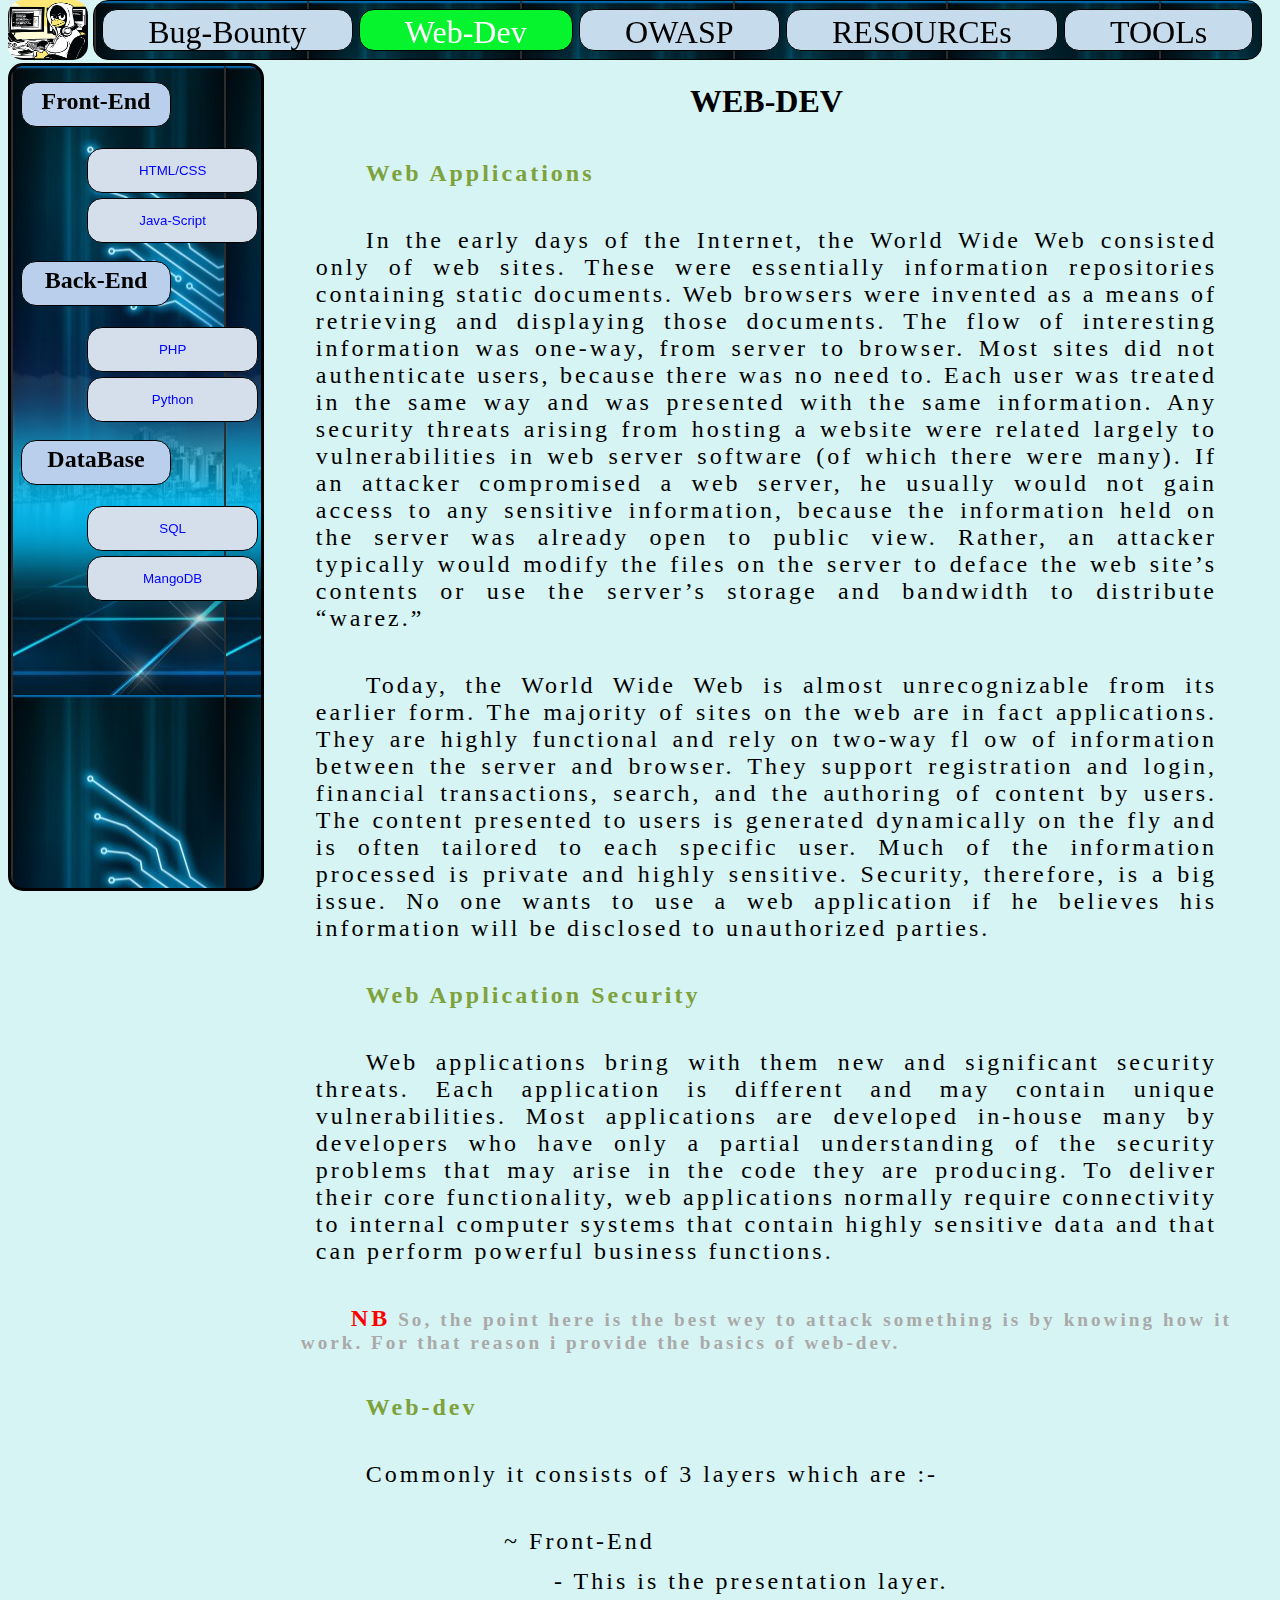
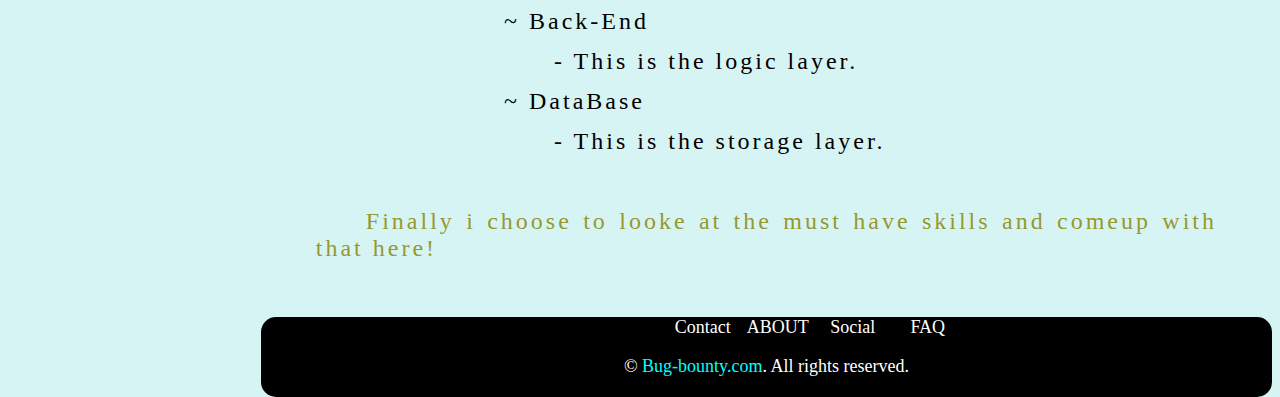
<file: HTML/web-dev.html>
<!DOCTYPE html>
<html>
    <head>
        <title>Web-Dev</title>
        <link rel="stylesheet" href="../STYLE/nav.css">
    </head>
    <body>
        <nav class="nav-bar">
            <div class="img">
                <img src="../PICTURE/linux.jpg" alt="my pic" width="80px" height="60px">
            </div>
            
            <div class="link">
                    <a class="aa" href="../index.html">Bug-Bounty</a>

                    <a class="aa active" href="web-dev.html">Web-Dev</a>

                    <a class="aa" href="owasp.html">OWASP</a>

                    <a class="aa" href="book.html">RESOURCEs</a>   

                    <a class="aa" href="tools.html">TOOLs</a>    
            </div>
        </nav>
        <section class="sec">
            <aside class="side-bar">
                    <h1 class="side fe">Front-End</h1><br>
                <div  class="button">
                    <button class="si-li html" onclick="html()">HTML/CSS</button>
                    <button class="si-li js" onclick="js()">Java-Script</button>
                </div>
                    <h1 class="side be">Back-End</h1><br>
                <div class="button">
                    <button class="si-li php" onclick="php()">PHP</button>
                    <button class="si-li py" onclick="py()">Python</button>
                </div>
                    <h1 class="side db">DataBase</h1><br>
                <div class="button">
                    <button class="si-li sql" onclick="sql()">SQL</button>
                    <button class="si-li mdb" onclick="mdb()">MangoDB</button>
                </div>
            </aside>

            <article class="article wd">
                    <h1 class="ar-h">WEB-DEV</h1>
                <div class="ar-p">
                    <h2>Web Applications</h2>
                    <p>
                    In the early days of the Internet, the World Wide Web consisted only of web sites. These were essentially information repositories containing static documents. 
Web browsers were invented as a means of retrieving and displaying those documents. The flow of interesting information was one-way, from server to browser. Most sites did not authenticate users, 
because there was no need to. Each user was treated in the same way and was presented with the same information. Any security threats arising from hosting a website were related largely to vulnerabilities in web server software (of 
which there were many). If an attacker compromised a web server, he usually would not gain access to any sensitive information, because the information 
held on the server was already open to public view. Rather, an attacker typically would modify the files on the server to deface the web site’s contents or use the 
server’s storage and bandwidth to distribute “warez.”
                    </p>
                    <p>
                        Today, the World Wide Web is almost unrecognizable from its earlier form. The majority of sites on the web are in fact applications.
    They are highly functional and rely on two-way fl ow of information between the server and browser. They support registration and login, financial transactions, 
    search, and the authoring of content by users. The content presented to users is generated dynamically on the fly and is often tailored to each specific user. 
    Much of the information processed is private and highly sensitive. Security, therefore, is a big issue. No one wants to use a web application if he believes 
    his information will be disclosed to unauthorized parties.
                    </p>
                    <h2>Web Application Security</h2>
                    <p>
                        Web applications bring with them new and significant security threats. Each application is different and may contain unique vulnerabilities.
    Most applications are developed in-house many by developers who have only a partial understanding of the security problems that may arise in the code they are producing.
    To deliver their core functionality, web applications normally require connectivity to internal computer systems that contain highly sensitive data and that can perform powerful business functions.
                    </p>
                    <h3><b>NB</b> So, the point here is the best wey to attack something is by knowing how it work. For that reason i provide the basics of web-dev.</h3>
                    <h2>Web-dev</h2>
                    <p>
                        Commonly it consists of 3 layers which are :-
                    </p>
                    <ul class="layer">
                        <li>~ Front-End</li>
                        <li class="p">- This is the presentation layer.</li>                    
                        <li>~ Back-End</li>
                        <li class="p">- This is the logic layer.</li>
                        <li>~ DataBase</li>
                        <li class="p">- This is the storage layer.</li>                    
                    </ul>
                    <p class="final">Finally i choose to looke at the must have skills and comeup with that here!</p>
                </div>
            </article>

            <article class="article ht">
                <h1 class="ar-h">HTML/CSS</h1>
            <div class="ar-p">
                <h2>What is HTML?</h2>
                <p>
                    HTML is a markup language for describing web documents (web pages).
HTML stands for Hyper Text Markup Language. A markup language is a set of markup tags
HTML documents are described by HTML tags. Each HTML tag describes different document content.
                </p>
                <h2>XHTML</h2>
                <p>
                    XHTML is a development of HTML that is based on XML and that has a stricter specifi cation than older versions of HTML. Part of the motivation for XHTML 
was the need to move toward a more rigid standard for HTML markup to avoid the various compromises and security issues that can arise when browsers are 
obligated to tolerate less-strict forms of HTML.
                </p>
                <h2>What Is DOM?</h2>
                <p>
                    The Document Object Model (DOM) is an abstract representation of an HTML document that can be queried and manipulated through its API.
The DOM allows client-side scripts to access individual HTML elements by their id and to traverse the structure of elements programmatically. Data such 
as the current URL and cookies can also be read and updated. 
The DOM also includes an event model, allowing code to hook events such as form submission, navigation via links, and keystrokes. 
Manipulation of the browser DOM is a key technique used in Ajax-based applications.
                </p>
                <h3><b>NB</b> As i said i am not here for web-dev, so lets talk why we need this.</h3>
                <h2>Cross-Site Scripting (XSS)</h2>
                <p>
                    Web pages are made up of HTML code whose elements describe the 
page’s structure and contents. In an XSS attack, the attacker injects an executable script into HTML pages 
viewed by the user. HTML also allows the inclusion of executable scripts within HTML 
documents using "script" tags. Websites use these scripts to control client-side application logic and make the website interactive.
Scripts  that are embedded within an HTML file instead of loaded from a separate file are called inline scripts. These scripts are the cause of many XSS vulnerabilities.  
This means that to understand XSS, you’ll have to first understand JavaScript and HTML syntax.
                </p>
                <h2>Clickjacking</h2>
                <p>
                    Clickjacking relies on an HTML feature called an iframe. HTML iframes allow developers to embed one web page within another by placing an 
"iframe" tag on the page, and then specifying the URL to frame in the tag’s "src" attribute. 
Iframes are useful for many things. The online advertisements you 
often see at the top or sides of web pages are examples of iframes; companies use these to include a premade ad in your social media or blog. Iframes 
also allow you to embed other internet resources, like videos and audio, in your web pages.
Iframes have made our internet a more vibrant and interactive place. 
But they can also be a danger to the framed web page because they introduce the possibilities of a clickjacking attack.
                </p>
                <h2>CSS</h2>
                <p>
                    Cascading Style Sheets (CSS) is a language used to describe the presentation of a 
document written in a markup language. Within web applications, it is used to 
specify how HTML content should be rendered on-screen (and in other media, 
such as the printed page).
In the earliest days of web application security, CSS was largely overlooked 
and was considered to have no security implications. Today, CSS is increasingly 
relevant both as a source of security vulnerabilities in its own right and as a 
means of delivering effective exploits for other categories of vulnerabilities.
                </p>
                <p>~ Attacks that uses css are more of Client-Side Injection Attacks.</p>
                <p class="final">Finally, this was just an example and it is hard to list all attacks that need HTML/CSS knowledge so is good time to master them.</p>
            </div>
        </article>

        <article class="article jst">
            <h1 class="ar-h">JavaScript</h1>
        <div class="ar-p">
            <h2>What is javaScript?</h2>
            <p>
                You should also learn to read JavaScript, the language with which most sites are written. 
Reading the JavaScript of a site can teach you about how it works, giving you a fast track to finding bugs. 
Many top hackers say that their secret sauce is that they read JavaScript and search for hidden end points, insecure programming logic, and secret keys. 
Some also found many vulnerabilities by reading JavaScript source code.
            </p>
            <p>JavaScript is a relatively simple but powerful programming language that can be easily used to extend web interfaces in ways that are not possible using HTML alone.</p>
            <p>It is commonly used to perform the following tasks :-</p>
            <p>
                ~ Validating user-entered data before it is submitted to the server to avoid 
unnecessary requests if the data contains errors.
            </p>
            <p>
                ~ Dynamically modifying the user interface in response to user actions for 
example, to implement drop-down menus and other controls familiar 
from non-web interfaces.
            </p>
            <p>
                ~ Querying and updating the document object model (DOM) within the 
browser to control the browser’s behavior (the browser DOM is described 
in a moment).
            </p>
            <h2>JavaScript Hijacking</h2>
            <p>
                JavaScript hijacking provides a further method of capturing data cross-domain, turning CSRF into a limited “two-way” attack.
The same-origin policy allows one domain to include script code from another domain, and this code executes in the context of the invoking domain, not the 
issuing domain.
            </p>
            <h2>DOM-Based XSS</h2>
            <h2>Cliant-Side Scripting</h2>
            <p>
                Thier is a lot to learn on javaScript some are :-
            </p>
            <ul class="layer">
                <li>~ jQuery</li>
                <li class="p">- a library makes it easier to use JavaScript on your website.</li>                    
                <li>~ JSON</li>
                <li class="p">- a syntax for storing and exchanging data.</li>
                <li>~ Ajax</li>
                <li class="p">- used on the client side to create user smooth interaction.</li>
                <li>~ Some frameworks in both front & back end.</li>                    
            </ul>
            <p class="final">The best wey to realy know what javaScript can do is by actualy using it.</p>
        </div>
        </article>

        <article class="article pht">
            <h1 class="ar-h">PHP</h1>
        <div class="ar-p">
            <h2>What is PHP?</h2>
            <p>
                PHP is an acronym for "PHP: Hypertext Preprocessor", is a widely-used, open source scripting language.
PHP scripts are executed on the server &  is free to download and use.<br>
            It is powerful enough to be at the core of the biggest blogging system (WordPress)!<br>
            It is deep enough to run the largest social network (Facebook)!<br>
            It is also easy enough to be a beginner's first server side language!<br>
PHP can generate dynamic page content can create, open, read, write, delete, and close files on the server,
collect form data, send and receive cookies, add, delete, modify data in your database, 
can be used to control user-access, encrypt data.<br>
With PHP you are not limited to output HTML. You can output images, PDF files, and even Flash movies. 
You can also output any text, such as XHTML and XML.
            </p>
            <h2>Why PHP?</h2>
            <p>
                PHP runs on various platforms (Windows, Linux, Unix, Mac OS X, etc.),
 is compatible with almost all servers used today (Apache, IIS, etc.),
supports a wide range of databases, is free. Download it from the official PHP resource: www.php.net, 
is easy to learn and runs efficiently on the server side.
            </p>
            <h2>Dynamic Execution Vulnerabilities</h2>
            <p>
                Dynamic execution vulnerabilities most commonly arise in languages such as PHP and Perl. But in principle, any type of application platform may pass 
user-supplied input to a script-based interpreter, sometimes on a different back-end server. <br>
The PHP function eval is used to dynamically execute code that is passed to the function at runtime.
            </p>
            <h2>Remote File Inclusion</h2>
            <p>
                The PHP language is particularly susceptible to file inclusion vulnerabilities because its include functions can accept a remote file path. 
This has been the basis of numerous vulnerabilities in PHP applications.
            </p>
            <p class="final">It known that php is most used language in the server-side. so, knowing how to use it will open a smooth way to file access from a server.</p>
        </div>
        </article>

        <article class="article pyt">
            <h1 class="ar-h">PYTHON</h1>
        <div class="ar-p">
            <h2>What is PYTHON?</h2>
            <p>
                Python is a popular programming language. It was created by Guido van Rossum, and released in 1991.
                It is used for:- <br>
                web development (server-side), <br>
                software development, <br>
                mathematics, <br>
                system scripting.
            </p>
            <h2>Why PYTHON?</h2>
            <p>
                Python is very easy to learn for newcomers and beginners. It has simplified
syntax so anybody can easily read and understand the code. There are lots of
tools and modules available for python to do our tasks by writing a few lines
of code.
            </p>
            <h2>Django</h2>
            <p>
                Django is a free, open source web framework written in the Python programming language.
A “web framework” is software that abstracts away many of the common challenges related to
building a website, such as connecting to a database, handling security, user accounts, and so
on. These days most developers rely on web frameworks rather than trying to build a website
truly from scratch. Django in particular was first released in 2005 and has been in continuous
development since then. Today, it is one of the most popular web frameworks available, used
by the largest websites in the world–Instagram, Pinterest, Bitbucket, Disqus–but also flexible
enough to be a good choice for early-stage startups and prototyping personal projects.
            </p>
            <h2>mysql.connector & pymongo</h2>
            <p>This modules give you access to the databese.</p>
            <p class="final">Python is not just for the webv it is must learn to anyone who is in IT, especially for hacking the authomation Quality is like nothing else.</p>
        </div>
        </article>

        <article class="article st">
            <h1 class="ar-h">SQL</h1>
        <div class="ar-p">
            <h2>What is SQL?</h2>
            <p>
                Structured Query Language (SQL) is used to access data in relational databases, such as Oracle, MS-SQL server and MySQL. 
The vast majority of today’s web applications employ SQL-based databases as their back-end data store, and nearly 
all application functions involve interaction with these data stores in some way.
Although SQL is an ANSI (American National Standards Institute) standard, there are different versions of the SQL language.
However, to be compliant with the ANSI standard, they all support at least the major commands (such as SELECT, UPDATE, DELETE, INSERT, WHERE) in a similar manner.
            </p>
            <p>Most of the SQL database programs also have their own proprietary extensions in addition to the SQL standard!</p>
            <h2>SQL injection</h2>
            <p>
                This vulnerability enables an attacker to submit crafted input to interfere with the application’s interaction with back-end databases.
 An attacker may be able to retrieve arbitrary data from the application, interfere with its logic, or execute commands on the database 
server itself.
            </p>
            <h2>Client-Side SQL Injection</h2>
            <p>
                HTML5 supports client-side SQL databases, which applications can use to store 
data on the client. An attacker may be able to perform client-side SQL injection attacks by including crafted input in a piece of data he controls, which the 
application stores locally.  Depending on exactly how the application uses the local database, serious attacks may be possible.
            </p>
            <p class="final">Generally Anything related to databese is wher SQL comes to play.</p>
        </div>
        </article>

        <article class="article mt">
            <h1 class="ar-h">MongoDB</h1>
        <div class="ar-p">
            <h2>What is MongoDB?</h2>
            <p>
                mongoDB is one of the NoSQL databases, And stores data in JSON-like documents, which makes the database very flexible and scalable.</p>
            <h2>Injecting into MongoDB</h2>
            <p>
                Many NoSQL databases make use of existing programming languages to provide a flexible, programmable query mechanism. 
If queries are built using string concatenation, an attacker can attempt to break out of the data context and alter the query’s syntax.
            </p>
            <p>
                Databases don’t always use SQL. NoSQL, or Not Only SQL, databases are those that don’t use the SQL language. 
Unlike SQL databases, which store data in tables, NoSQL databases store data in other structures, such as key-value pairs and graphs. 
NoSQL query syntax is database-specific, and queries are often written in the programming language of the application. 
Modern NoSQL databases, such as MongoDB, Apache CouchDB, and Apache Cassandra, are also vulnerable to injection attacks. 
These vulnerabilities are becoming more common as NoSQL rises in popularity.
            </p>
            <p>
                In MongoDB, $ne selects objects whose value is not equal to the specified value. Here, the query would return users whose username is admin
and password isn’t equal to an empty string, which is true unless the admin has a blank password! The attacker can thus bypass authentication and gain access to the admin account.
Injecting into MongoDB queries can also allow attackers to execute arbitrary JavaScript code on the server.
            </p>
            <p>In MongoDB, the $where, mapReduce, $accumulator, and $function operations allow developers to run arbitrary JavaScript.</p>
            <p class="final">MongoDB can be a good alternativ for SQL-based databese!</p>
        </div>
        </article>
        </section>

        <footer class="foot">
            <ul class="flist">
                <li class="fo-li">Contact</li>
                <li class="fo-li">ABOUT</li>
                <li class="fo-li">Social</li>
                <li class="fo-li">FAQ</li>
            </ul>
            <p class="fp">&copy; <a style="color:aqua" href="../index.html">Bug-bounty.com</a>. All rights reserved.</p>
        </footer>

        <script src="../SCRIPT/web.js"></script>
    </body>
</html>
</file>
<file: STYLE/bug-bounty.css>
html{
    box-sizing: border-box;
}

*, *:after, *:before {
    box-sizing: inherit;
    border-radius: 15px;
}
body{
    background-color: rgb(215, 244, 244);
}

.nav-bar {
    display: flex;
    position: fixed;
    height: 60px;
    width: 98vw;
    top: 0;
}
.img{
    top: 0;
    left: 0;
    flex-grow: 0;
    height: auto;
}
img{
    margin: 0;
}
.link{
    border: 1px solid black;
    background-image: url(../PICTURE/happy.jpg);
    margin-left: 5px;
    display: flex;
    flex-grow: 1;
    background-color:black;
    height: 60px;
    width: 60%;
    padding: 5px;
}

.aa{
    border: 1px solid black;
    flex-grow: 1;
    background-color: #bacfeb;
    height: auto;
    margin: 3px;
    text-align: center;
    padding:4px;
    font-size:xx-large;
    text-decoration: none;
}
a{
    text-decoration: none;
    color: black;
}
a:hover{
    background-color: orange;
}
.active{
    background-color: rgb(5, 244, 45);
    color: white;
}

.sec{
    display: flex;

}
.side-bar{
    position: fixed;
    display: block;
    border: 3px solid black;
    background-image: url(../PICTURE/happy.jpg);
    height: 92vh;
    width: 20%;
    margin-top:55px;
    overflow: auto;
    text-align: center;
}
.side{
    margin-left: 10px;
    width: 150px;
    height: 45px;
    text-align: left;
    font-size: x-large;
    padding: 5px;
    background-color: #bacfeb;
    color: black;
    margin-bottom: 0; 
    text-decoration: none; 
    text-align: center;
    border: 1px solid black;
}
.side-li{
    list-style-type: none;
    padding: 3px;
    height:230px;
}
.side-li li:hover{
    background-color: orange;
}
.side-li li{
    color: blue;
    background-color: #bacfeb;
    display: block;
    padding:5px;
    text-decoration: none;
    width: 70%;
    float: right;
    height: 45px;
    margin-top: 0;
    margin-bottom: 5px;
    border: 1px solid black;
}


.article{
    text-align: center;
    height:fit-content;
    min-height: 100vh;
    width: 80%;
    margin-top: 55px;
    margin-left: 20%;
    padding: 15px;
}
.article h1{
    font-size: xx-large;
    margin: 5px;
    text-align: center;
    text-transform: uppercase;
    color:black;
}
h3{
    font-size: larger;
    color: darkgray;
    text-indent: 50px;
    text-align: justify;
    letter-spacing: 3px;
    margin: 25px;
}
b{
    color: red;
    font-size: x-large;
}

.article p, h2{
    font-size: x-large;
    text-indent: 50px;
    text-align: justify;
    letter-spacing: 3px;
    margin: 40px;
}
h2{
    color: rgb(125, 162, 60);
}
.rmap li{
    display: block;
    width: 70%;
    height: 40px;
    float: right;
    text-align: center;
    font-size: x-large;
    text-align: justify;
    letter-spacing: 3px;
}
.final{
    float: left;
    color:rgba(146, 146, 32, 0.954);
}

.foot{
    float: right;
    background-color:black;
    color: white;
    width:80%;
    height: 80px;
    text-align: center;
    font-size: large;
}

.list{
    display: flex;
    margin: 0; 
    margin-left: 40%; 
    text-align: center; 
    width: 300px;
    list-style: none;
    padding: 0;
}
li{
    width: 25%;
    float: left;
    flex-grow: 1;

}
</file>
<file: STYLE/nav.css>
html{
    box-sizing: border-box;
}

*, *:after, *:before {
    box-sizing: inherit;
    border-radius: 15px;
}
body{
    background-color: rgb(215, 244, 244);
}

.nav-bar {
    display: flex;
    position: fixed;
    height: 60px;
    width: 98vw;
    top: 0;
}
.img{
    top: 0;
    left: 0;
    flex-grow: 0;
    height: auto;
}
img{
    margin: 0;
}
.link{
    border: 1px solid black;
    background-image: url(../PICTURE/happy.jpg);
    margin-left: 5px;
    display: flex;
    flex-grow: 1;
    background-color: black;
    height: 60px;
    width: 60%;
    padding: 5px;
}

.aa{
    border: 1px solid black;
    flex-grow: 1;
    background-color: #c6dced;
    height: auto;
    margin: 3px;
    text-align: center;
    padding:4px;
    font-size:xx-large;
    text-decoration: none;
}  
a{
    text-decoration: none;
    color: black;
}
a:hover{
    background-color: orange;
}
.active{
    background-color: rgb(5, 244, 45);
    color: white;
}

.sec{
    display: flex;
}

.side-bar{
    border: 3px solid black;
    position: fixed;
    display: block;
    background-image: url(../PICTURE/happy.jpg);
    height: 92vh;
    width: 20%;
    margin-top:55px;
    overflow: auto;
    text-align: center;
}
.side{
    margin-left: 10px;
    width: 150px;
    height: 45px;
    text-align: left;
    font-size: x-large;
    padding: 5px;
    background-color:#bacfeb;
    color: black;
    margin-bottom: 0; 
    text-decoration: none; 
    text-align: center;
    border: 1px solid black;
}
.button{
    padding: 3px;
    min-height: 100px;
    
}
.button button{
    color: blue;
    background-color: rgb(213, 223, 236);
    display: block;
    padding:5px;
    text-decoration: none;
    width: 70%;
    float: right;
    height: 45px;
    margin-top: 0;
    margin-bottom: 5px;
    border: 1px solid black;
}
.si-li:hover{
    background-color: orange;
}

.article{
    display: block;
    text-align: center;
    height:fit-content;
    min-height: 100vh;
    width: 80%;
    margin-top: 55px;
    margin-left: 20%;
    padding: 15px;
}
.ht, .jst, .pht, .pyt, .st, .mt,
.tt, .zt, .gt,
.bo, .vi, .wa,
.rt, .sc, .et {
    display: none;
}
.article h1{
    font-size: xx-large;
    margin: 5px;
    text-align: center;
    text-transform: uppercase;
    color:black;
}
h3{
    font-size: larger;
    color: darkgray;
    text-indent: 50px;
    text-align: justify;
    letter-spacing: 3px;
    margin: 25px;
}
b{
    color: red;
    font-size: x-large;
}

.article p, h2{
    font-size: x-large;
    text-indent: 50px;
    text-align: justify;
    letter-spacing: 3px;
    margin: 40px;
}
h2{
    color: rgb(125, 162, 60);
}
.layer li{
    display: block;
    width: 80%;
    height: 40px;
    float: right;
    text-align: center;
    font-size: x-large;
    text-align: justify;
    letter-spacing: 3px;
}
.p{
    text-indent: 50px;
}
a img:hover{
    transform: scale(1.3);
}
.final{
    float: left;
    color:rgba(146, 146, 32, 0.954);
}

.foot{
    float: right;
    background-color:black;
    color: white;
    width:80%;
    height: 80px;
    text-align: center;
    font-size: large;
}

.flist{
    display: flex;
    margin: 0; 
    margin-left: 40%; 
    text-align: center; 
    width: 300px;
    list-style: none;
    padding: 0;
}
.fo-li{
    width: 25%;
    float: left;
    flex-grow: 1;

}
</file>
